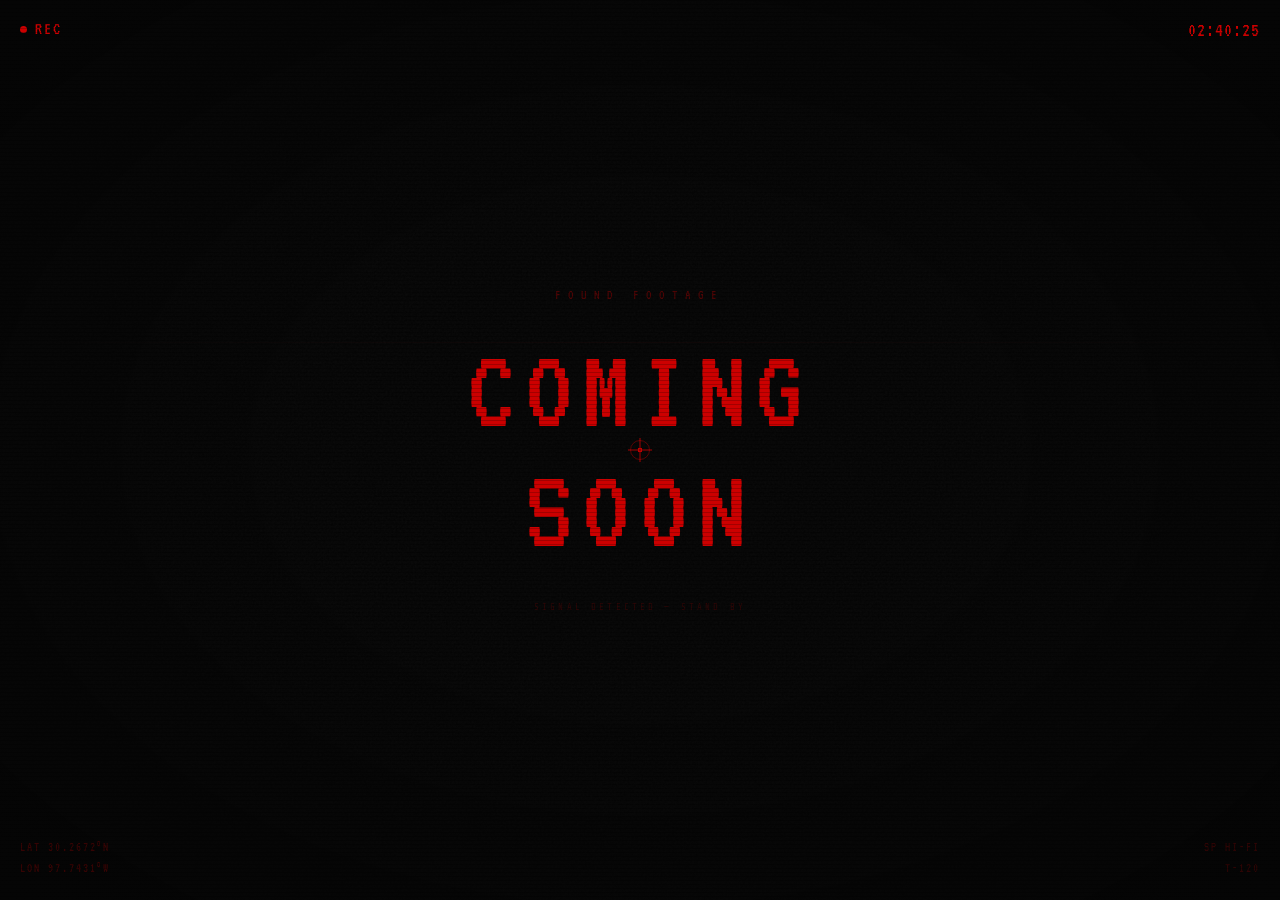
<file: coming-soon (1).html>
<!DOCTYPE html>
<html lang="en">
<head>
<meta charset="UTF-8">
<meta name="viewport" content="width=device-width, initial-scale=1.0">
<title>Found Footage</title>
<link href="https://fonts.googleapis.com/css2?family=Share+Tech+Mono&family=VT323&display=swap" rel="stylesheet">
<style>
  * { margin: 0; padding: 0; box-sizing: border-box; }

  body {
    background: #050505;
    color: #cc0000;
    font-family: 'Share Tech Mono', monospace;
    height: 100vh;
    display: flex;
    align-items: center;
    justify-content: center;
    overflow: hidden;
    cursor: none;
  }

  body::before {
    content: '';
    position: fixed;
    inset: 0;
    background: repeating-linear-gradient(
      0deg,
      transparent,
      transparent 3px,
      rgba(0,0,0,0.2) 3px,
      rgba(0,0,0,0.2) 4px
    );
    pointer-events: none;
    z-index: 99;
  }

  .noise {
    position: fixed;
    inset: 0;
    opacity: 0.035;
    background-image: url("data:image/svg+xml,%3Csvg viewBox='0 0 512 512' xmlns='http://www.w3.org/2000/svg'%3E%3Cfilter id='n'%3E%3CfeTurbulence type='fractalNoise' baseFrequency='0.9' numOctaves='4' stitchTiles='stitch'/%3E%3CfeColorMatrix type='saturate' values='0'/%3E%3C/filter%3E%3Crect width='100%25' height='100%25' filter='url(%23n)'/%3E%3C/svg%3E");
    z-index: 1;
    pointer-events: none;
  }

  .vignette {
    position: fixed;
    inset: 0;
    background: radial-gradient(ellipse at center, transparent 30%, #050505 100%);
    z-index: 2;
    pointer-events: none;
  }

  .rec {
    position: fixed;
    top: 20px;
    left: 20px;
    display: flex;
    align-items: center;
    gap: 8px;
    z-index: 10;
  }

  .rec-dot {
    width: 7px;
    height: 7px;
    background: #cc0000;
    border-radius: 50%;
    animation: blink 1.2s ease-in-out infinite;
  }

  .rec-label {
    font-family: 'VT323', monospace;
    font-size: 18px;
    color: #cc0000;
    letter-spacing: 0.1em;
  }

  @keyframes blink {
    0%, 100% { opacity: 1; }
    50% { opacity: 0.1; }
  }

  .timestamp {
    position: fixed;
    top: 20px;
    right: 20px;
    font-family: 'VT323', monospace;
    font-size: 20px;
    color: #cc0000;
    letter-spacing: 0.05em;
    z-index: 10;
  }

  .center {
    position: relative;
    z-index: 5;
    text-align: center;
  }

  .found {
    font-family: 'VT323', monospace;
    font-size: clamp(11px, 1.5vw, 14px);
    letter-spacing: 0.5em;
    color: rgba(204,0,0,0.35);
    text-transform: uppercase;
    margin-bottom: 28px;
  }

  .coming-soon {
    font-family: 'VT323', monospace;
    font-size: clamp(64px, 14vw, 120px);
    color: #cc0000;
    letter-spacing: 0.08em;
    line-height: 1;
    animation: glitch 6s infinite;
  }

  @keyframes glitch {
    0%, 92%, 100% { 
      transform: none; 
      text-shadow: none;
      opacity: 1;
    }
    93% { 
      transform: skewX(-3deg) translateX(-4px); 
      text-shadow: 3px 0 rgba(255,255,255,0.1);
      opacity: 0.9;
    }
    94% { 
      transform: skewX(2deg) translateX(3px); 
      text-shadow: -3px 0 rgba(204,0,0,0.4);
      opacity: 1;
    }
    95% {
      transform: none;
      opacity: 0.3;
    }
    96% {
      transform: skewX(-1deg);
      opacity: 1;
    }
  }

  .signal {
    margin-top: 32px;
    font-family: 'Share Tech Mono', monospace;
    font-size: 9px;
    letter-spacing: 0.35em;
    color: rgba(204,0,0,0.2);
    text-transform: uppercase;
    animation: flicker 8s infinite;
  }

  @keyframes flicker {
    0%, 89%, 91%, 100% { opacity: 0.4; }
    90% { opacity: 0.05; }
  }

  .coords {
    position: fixed;
    bottom: 20px;
    left: 20px;
    font-family: 'VT323', monospace;
    font-size: 13px;
    color: rgba(204,0,0,0.25);
    letter-spacing: 0.15em;
    z-index: 10;
    line-height: 1.6;
  }

  .tape {
    position: fixed;
    bottom: 20px;
    right: 20px;
    font-family: 'VT323', monospace;
    font-size: 13px;
    color: rgba(204,0,0,0.2);
    letter-spacing: 0.15em;
    z-index: 10;
    text-align: right;
    line-height: 1.6;
  }

  .tracking {
    position: fixed;
    top: 38%;
    left: 0;
    right: 0;
    height: 1px;
    background: linear-gradient(to right, transparent, rgba(204,0,0,0.04), transparent);
    z-index: 3;
    pointer-events: none;
  }

  .crosshair {
    position: fixed;
    pointer-events: none;
    z-index: 9998;
    transform: translate(-50%, -50%);
  }

  .crosshair-h {
    position: absolute;
    top: 50%;
    left: -12px;
    right: -12px;
    height: 1px;
    background: #cc0000;
    opacity: 0.8;
    transform: translateY(-50%);
  }

  .crosshair-v {
    position: absolute;
    left: 50%;
    top: -12px;
    bottom: -12px;
    width: 1px;
    background: #cc0000;
    opacity: 0.8;
    transform: translateX(-50%);
  }

  .crosshair-center {
    position: absolute;
    top: 50%;
    left: 50%;
    width: 4px;
    height: 4px;
    border: 1px solid #cc0000;
    transform: translate(-50%, -50%);
    opacity: 0.9;
  }

  .crosshair-ring {
    position: absolute;
    top: 50%;
    left: 50%;
    width: 20px;
    height: 20px;
    border: 0.5px solid rgba(204,0,0,0.4);
    border-radius: 50%;
    transform: translate(-50%, -50%);
  }
</style>
</head>
<body>

<div class="crosshair" id="crosshair">
  <div class="crosshair-ring"></div>
  <div class="crosshair-h"></div>
  <div class="crosshair-v"></div>
  <div class="crosshair-center"></div>
</div>

<div class="noise"></div>
<div class="vignette"></div>
<div class="tracking"></div>

<div class="rec">
  <div class="rec-dot"></div>
  <div class="rec-label">REC</div>
</div>

<div class="timestamp" id="ts">00:00:00</div>

<div class="center">
  <p class="found">Found Footage</p>
  <div class="coming-soon">COMING<br>SOON</div>
  <p class="signal">Signal detected — stand by</p>
</div>

<div class="coords">
  LAT 30.2672°N<br>
  LON 97.7431°W
</div>

<div class="tape">
  SP HI-FI<br>
  T-120
</div>

<script>
  const crosshair = document.getElementById('crosshair');
  document.addEventListener('mousemove', e => {
    crosshair.style.left = e.clientX + 'px';
    crosshair.style.top = e.clientY + 'px';
  });

  function tick() {
    const now = new Date();
    const h = String(now.getHours()).padStart(2,'0');
    const m = String(now.getMinutes()).padStart(2,'0');
    const s = String(now.getSeconds()).padStart(2,'0');
    document.getElementById('ts').textContent = h+':'+m+':'+s;
  }
  tick();
  setInterval(tick, 1000);
</script>

</body>
</html>
</file>
